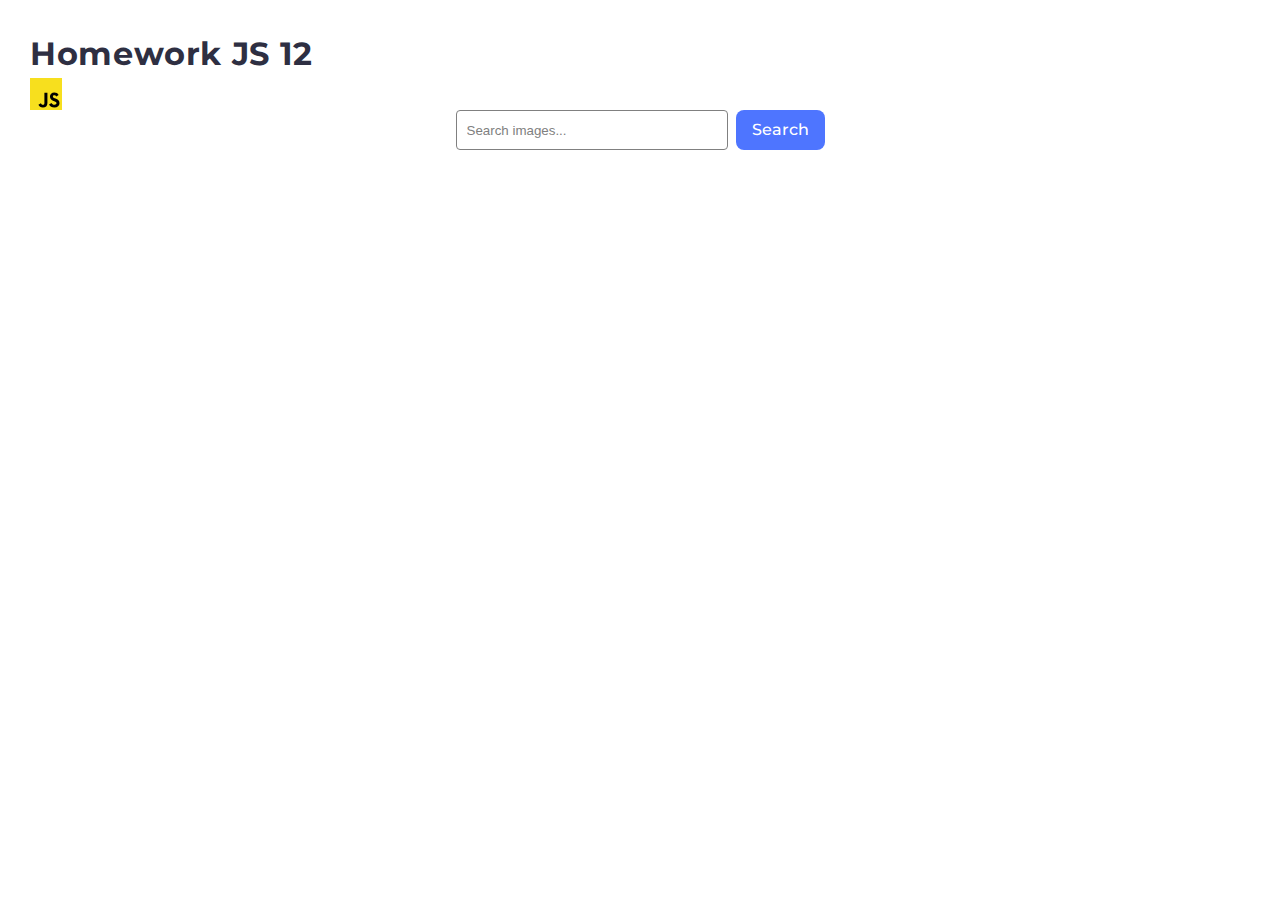
<file: src/index.html>
<!DOCTYPE html>
<html lang="en">
  <head>
    <meta charset="UTF-8" />
    <link rel="icon" type="image/svg+xml" href="/favicon.svg" />
    <meta name="viewport" content="width=device-width, initial-scale=1.0" />
    <title>Homework JS 12</title>
    <link rel="stylesheet" href="./css/styles.css" />
  </head>
  <body>
    <section>
      <h1>Homework JS 12</h1>
      <img src="./img/javascript.svg" alt="" />
    </section>
    <form class="search-form">
      <input
        type="text"
        class="input-field"
        placeholder="Search images..."
        autocomplete="off"
        required
      />
      <button type="submit" class="search btn">Search</button>
    </form>

    <span class="query-text disabled"
      >Your result for... <span class="query-word"></span>
    </span>
    <div class="gallery-result">
      <ul class="gallery-result-list"></ul>
    </div>
    <button type="button" class="more btn disabled">Load more</button>
    <div class="spinner disabled"></div>
    <span class="loading-text disabled">Loading images, please wait...</span>
    <button type="button" class="top disabled">🔝</button>

    <script type="module" src="./main.js"></script>
  </body>
</html>
</file>
<file: src/css/styles.css>
/**
  |============================
  | include css partials with
  | default @import url()
  |============================
*/
@import url('./reset.css');
@import url('./vite-promo.css');
@import url('./header.css');
@import url('./gallery.css');

:root {
  font-family: Inter, Avenir, Helvetica, Arial, sans-serif;
  font-size: 16px;
  line-height: 24px;
  font-weight: 400;

  color: #242424;
  background-color: rgba(255, 255, 255, 0.87);

  font-synthesis: none;
  text-rendering: optimizeLegibility;
  -webkit-font-smoothing: antialiased;
  -moz-osx-font-smoothing: grayscale;
  -webkit-text-size-adjust: 100%;
}

* {
  box-sizing: border-box;
}

body {
  /* background-color: #f4f4fd; */
  padding: 30px;
  margin: 0;
  /* height: 100%; */
}
</file>
